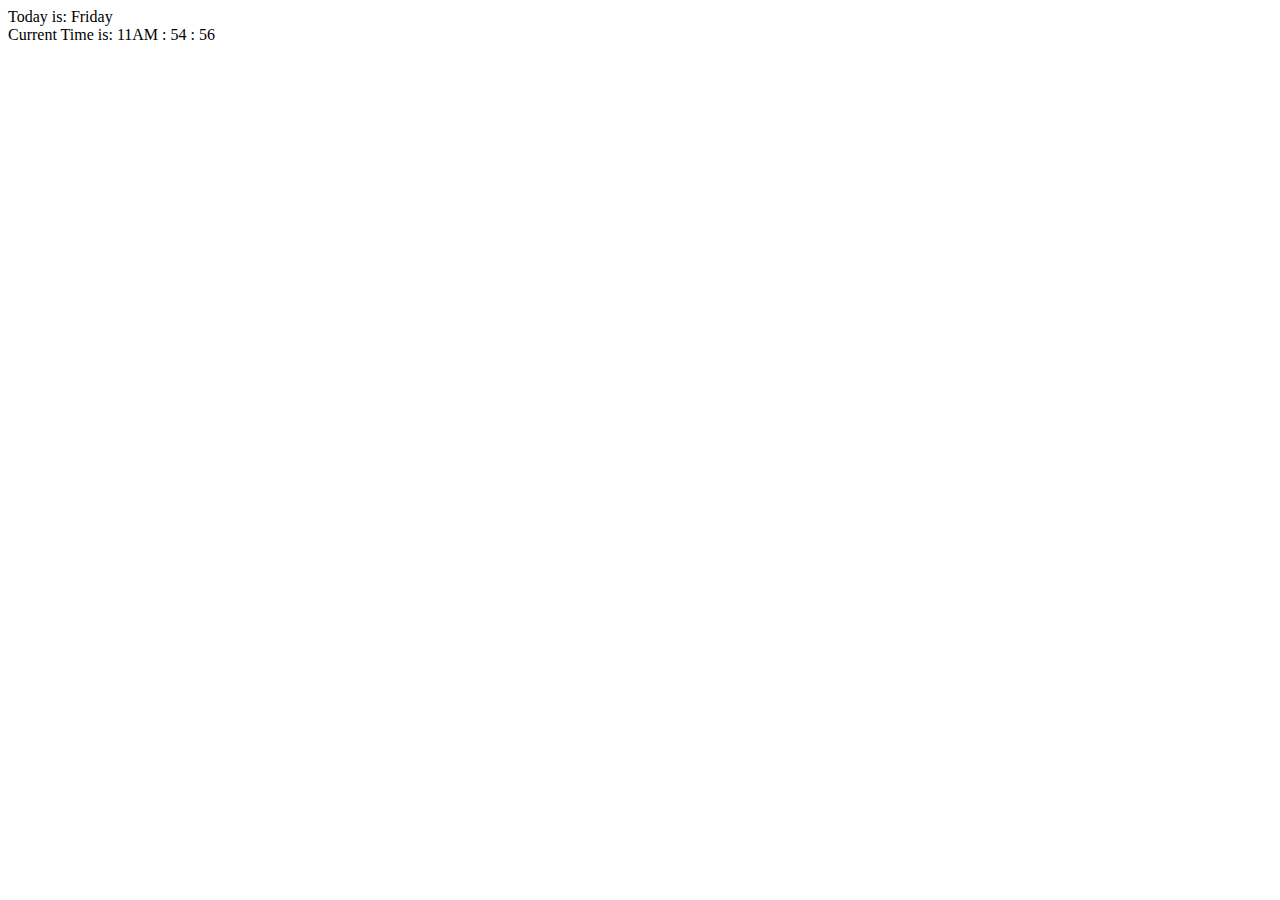
<file: JS Exercises/displayDate.html>
<!-- 
Write a JavaScript program to display the current day and time in the following format. Go to the editor
Sample Output : Today is : Friday. 
Current time is : 4 PM : 50 : 22
 -->
<!doctype html>
<html>
<head>
<title>DisplayDay</title>
<script src = "moment.js"></script> 
<!-- date and time lib for more convenient formatting; view how to use at https://momentjs.com/docs/#/displaying/ -->
</head>
<body>
<script>

function displayDay() {
	document.write("Today is: " + moment().format("dddd"));
	document.write("<br>");  
	document.write("Current Time is: " +  moment().format("hA") + " : " +  moment().format("m") + " : " +  moment().format("s"));
}
displayDay();


</script>
</body>
</html>
</file>
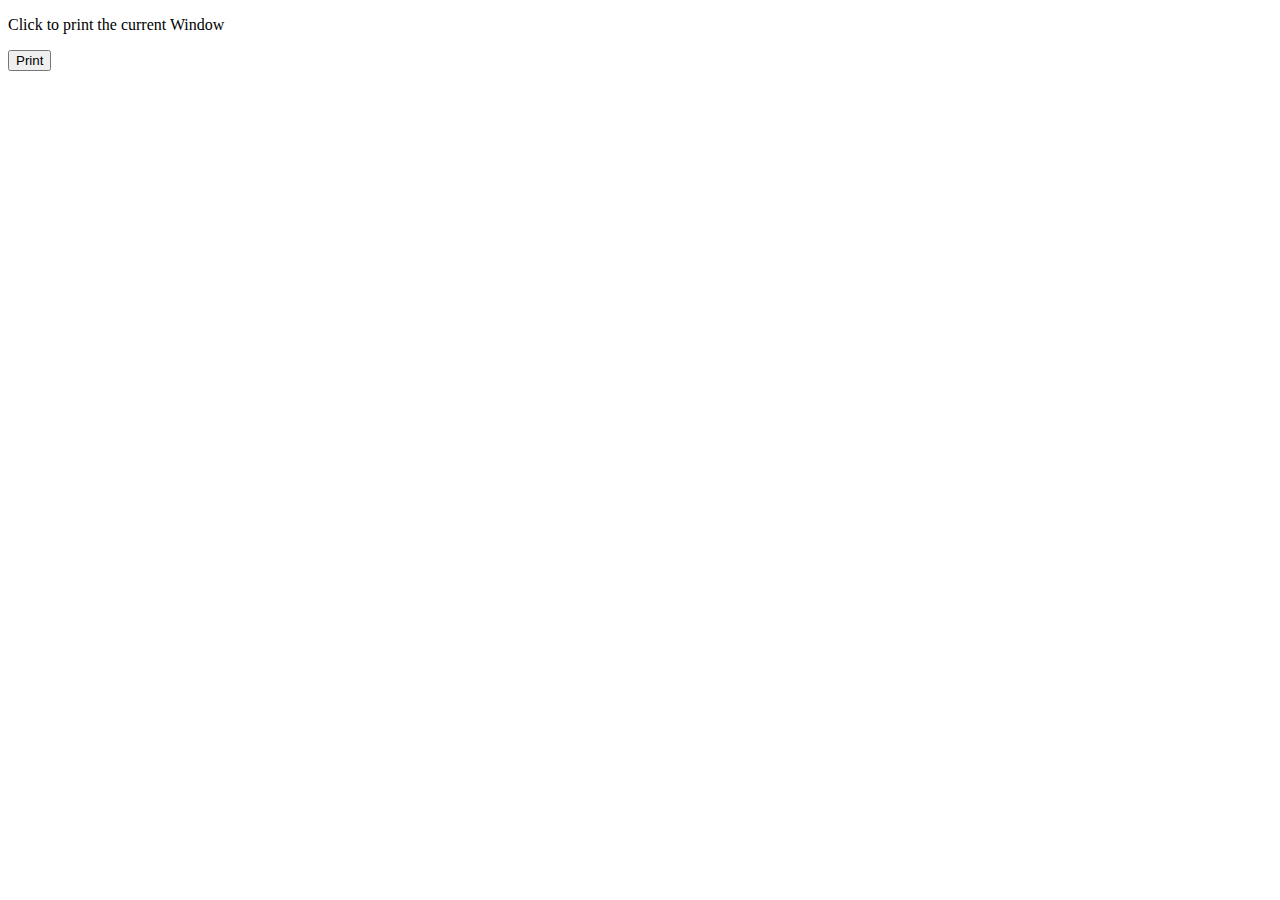
<file: JS Exercises/printWindow.html>
<!-- 
Write a JavaScript program to print the contents of the current window
-->

<!doctype html>
<html>
<head>
<title>Print Window</title>
</head>
<body>
<p>Click to print the current Window</p>
<button onclick ="printWindow()"> Print </button>
<script>
function printWindow(){
	window.print();
}

</script>
</body>
</html>
</file>
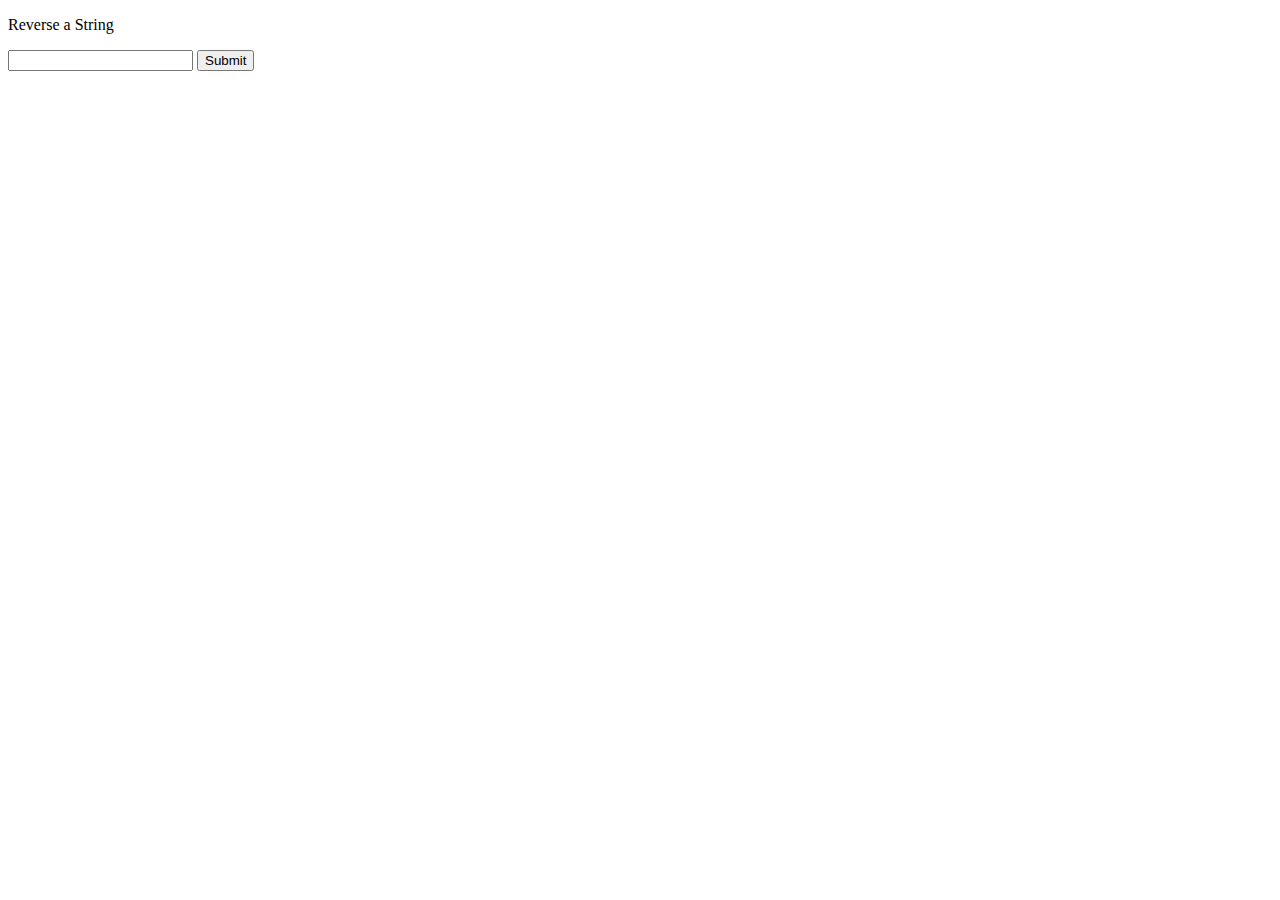
<file: JS Exercises/reverseString.html>
<!--
Write a JavaScript function that takes a number from input and reverses it.
-->
<!DOCTYPE html>
<html>
<head><title> Reverse String</title>
</head>

<p>Reverse a String</p>

 
 <input type="text" id="userInput"> </input>
<button onclick="test()">Submit</button>

<!-- add this line for function to write into -->
<p id="demo"></p>   

<script type="text/javascript">
function test(){
    var userInput = document.getElementById("userInput").value;
	var revStr = reverse(userInput,"");
	
    document.getElementById("demo").innerHTML = revStr;
}
function reverse(input, acc){

	if (input == "")
	return acc;

	else
	return reverse(input.substr(1), input[0] + acc);

}
</script>


</body>
 </html>
</file>
